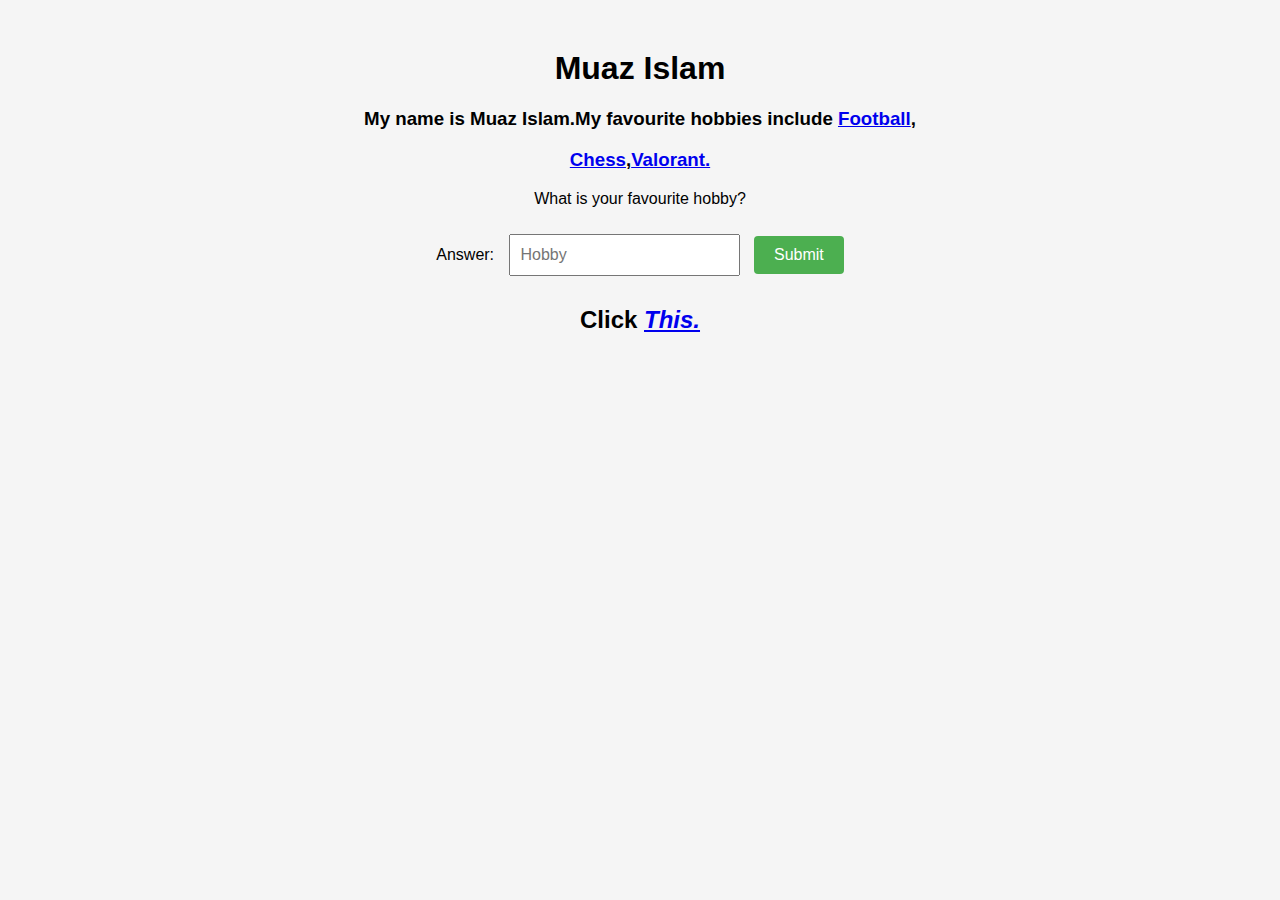
<file: index.html>
<!DOCTYPE html>

<html lang="en">
    <head>
        <link rel="stylesheet" href="https://cdn.jsdelivr.net/npm/bootstrap@4.5.3/dist/css/bootstrap.min.css" integrity="sha384-TX8t27EcRE3e/ihU7zmQxVncDAy5uIKz4rEkgIXeMed4M0jlfIDPvg6uqKI2xXr2" crossorigin="anonymous">
        <script src="https://code.jquery.com/jquery-3.5.1.slim.min.js" integrity="sha384-DfXdz2htPH0lsSSs5nCTpuj/zy4C+OGpamoFVy38MVBnE+IbbVYUew+OrCXaRkfj" crossorigin="anonymous"></script>
        <script src="https://cdn.jsdelivr.net/npm/bootstrap@4.5.3/dist/js/bootstrap.bundle.min.js" integrity="sha384-ho+j7jyWK8fNQe+A12Hb8AhRq26LrZ/JpcUGGOn+Y7RsweNrtN/tE3MoK7ZeZDyx" crossorigin="anonymous"></script>
        <link href="styles.css" rel="stylesheet">
        <script> function greetUser() {
            // Get the name from the input field
            const name = document.getElementById('nameInput').value.trim();

            // Get the greeting element
            const greetingElement = document.getElementById('greeting');

            if (name) {
                // If name is not empty, display personalized greeting
                greetingElement.textContent = `I enjoy ${name} as well!`;
                greetingElement.style.color = "#2E8B57";
            } else {
                // If name is empty, show an error message
                greetingElement.textContent = "Please write an answer!";
                greetingElement.style.color = "#FF0000";
            }
        }
        </script>
        <title>My Webpage</title>
    </head>
    <body>
        <div align="center"class="p-3 mb-2 bg-primary text-black container-fluid"><h1>Muaz Islam</h1></div>
        <div align="center"class="p-3 mb-2 bg-info text-black container-fluid">
            <h3>My name is Muaz Islam.My favourite hobbies include <a href="football.html">Football</a>,</h3>
            <h3><b><a href="chess.html">Chess</a>,<a href ="valorant.html">Valorant.</a></b></h3>
            <p>What is your favourite hobby?</p>
            <label for="nameInput">Answer:</label>
            <input type="text" id="nameInput" placeholder="Hobby">
            <button onclick="greetUser()">Submit</button>
            <div id="greeting"></div>
            <h2>Click <i><a href="https://www.youtube.com/watch?v=dQw4w9WgXcQ">This.</a></i></h2>


        </div>
    </body>
</html>
</file>
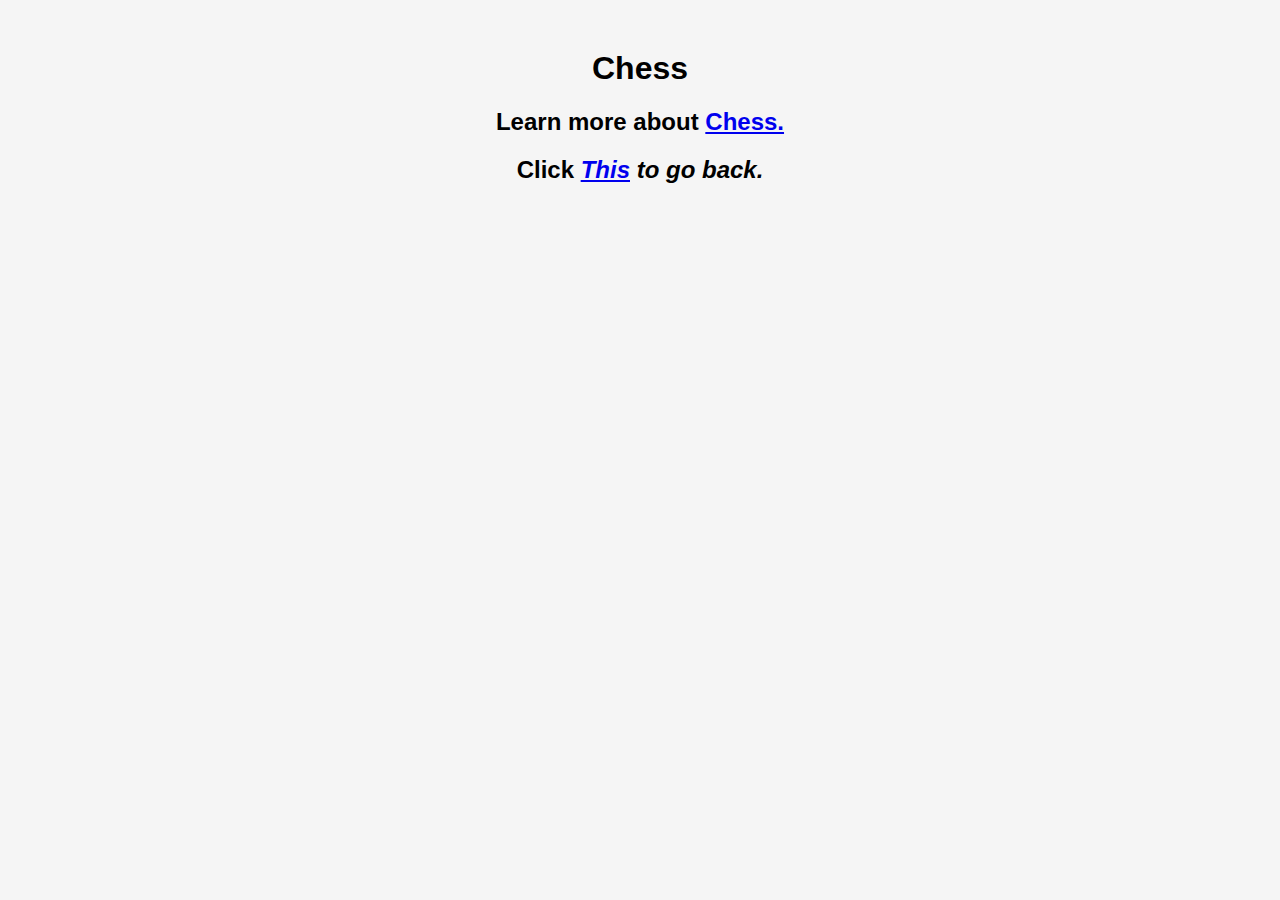
<file: chess.html>
<!DOCTYPE html>

<html lang="en">
    <head>
        <link rel="stylesheet" href="https://cdn.jsdelivr.net/npm/bootstrap@4.5.3/dist/css/bootstrap.min.css" integrity="sha384-TX8t27EcRE3e/ihU7zmQxVncDAy5uIKz4rEkgIXeMed4M0jlfIDPvg6uqKI2xXr2" crossorigin="anonymous">
        <script src="https://code.jquery.com/jquery-3.5.1.slim.min.js" integrity="sha384-DfXdz2htPH0lsSSs5nCTpuj/zy4C+OGpamoFVy38MVBnE+IbbVYUew+OrCXaRkfj" crossorigin="anonymous"></script>
        <script src="https://cdn.jsdelivr.net/npm/bootstrap@4.5.3/dist/js/bootstrap.bundle.min.js" integrity="sha384-ho+j7jyWK8fNQe+A12Hb8AhRq26LrZ/JpcUGGOn+Y7RsweNrtN/tE3MoK7ZeZDyx" crossorigin="anonymous"></script>
        <link href="styles.css" rel="stylesheet">
        <title>Chess</title>
    </head>
    <body>
        <div align="center"class="p-3 mb-2 bg-primary text-black container-fluid"><h1>Chess</h1></div>
        <div align="center"class="p-3 mb-2 bg-info text-black container-fluid">
            <h2>Learn more about <a href="https://chess.fandom.com/wiki/Main_Page">Chess.</a></h2>
            <h2>Click <i><a href="index.html">This</a> to go back.</i></h2>


        </div>
    </body>
</html>
</file>
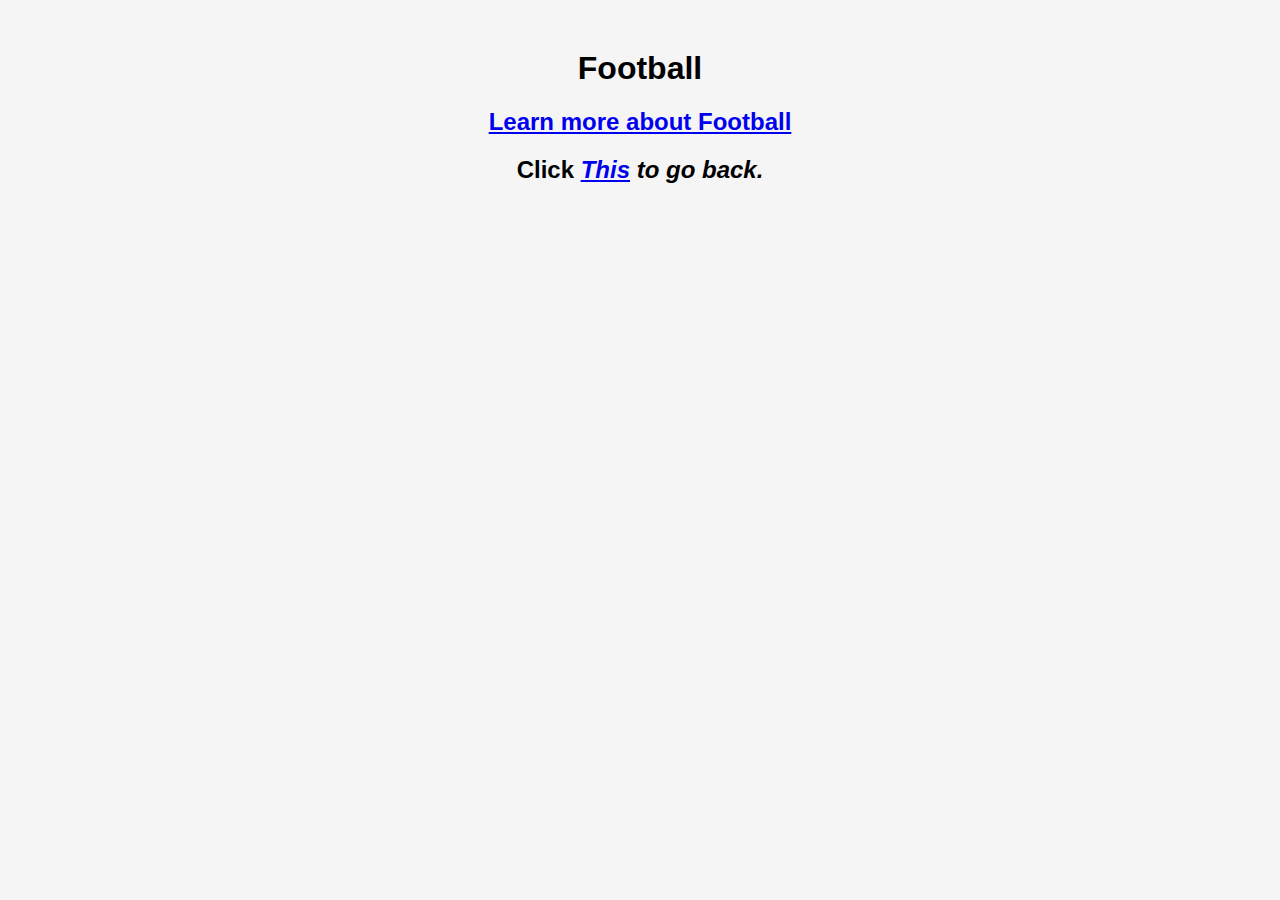
<file: football.html>
<!DOCTYPE html>

<html lang="en">
    <head>
        <link rel="stylesheet" href="https://cdn.jsdelivr.net/npm/bootstrap@4.5.3/dist/css/bootstrap.min.css" integrity="sha384-TX8t27EcRE3e/ihU7zmQxVncDAy5uIKz4rEkgIXeMed4M0jlfIDPvg6uqKI2xXr2" crossorigin="anonymous">
        <script src="https://code.jquery.com/jquery-3.5.1.slim.min.js" integrity="sha384-DfXdz2htPH0lsSSs5nCTpuj/zy4C+OGpamoFVy38MVBnE+IbbVYUew+OrCXaRkfj" crossorigin="anonymous"></script>
        <script src="https://cdn.jsdelivr.net/npm/bootstrap@4.5.3/dist/js/bootstrap.bundle.min.js" integrity="sha384-ho+j7jyWK8fNQe+A12Hb8AhRq26LrZ/JpcUGGOn+Y7RsweNrtN/tE3MoK7ZeZDyx" crossorigin="anonymous"></script>
        <link href="styles.css" rel="stylesheet">
        <title>Football</title>
    </head>
    <body>
        <div align="center"class="p-3 mb-2 bg-primary text-black container-fluid"><h1>Football</h1></div>
        <div align="center"class="p-3 mb-2 bg-info text-black container-fluid">
            <h2><a href="https://en.wikipedia.org/wiki/Football">Learn more about Football</a></h2>
            <h2>Click <i><a href="index.html">This</a> to go back.</i></h2>


        </div>
    </body>
</html>
</file>
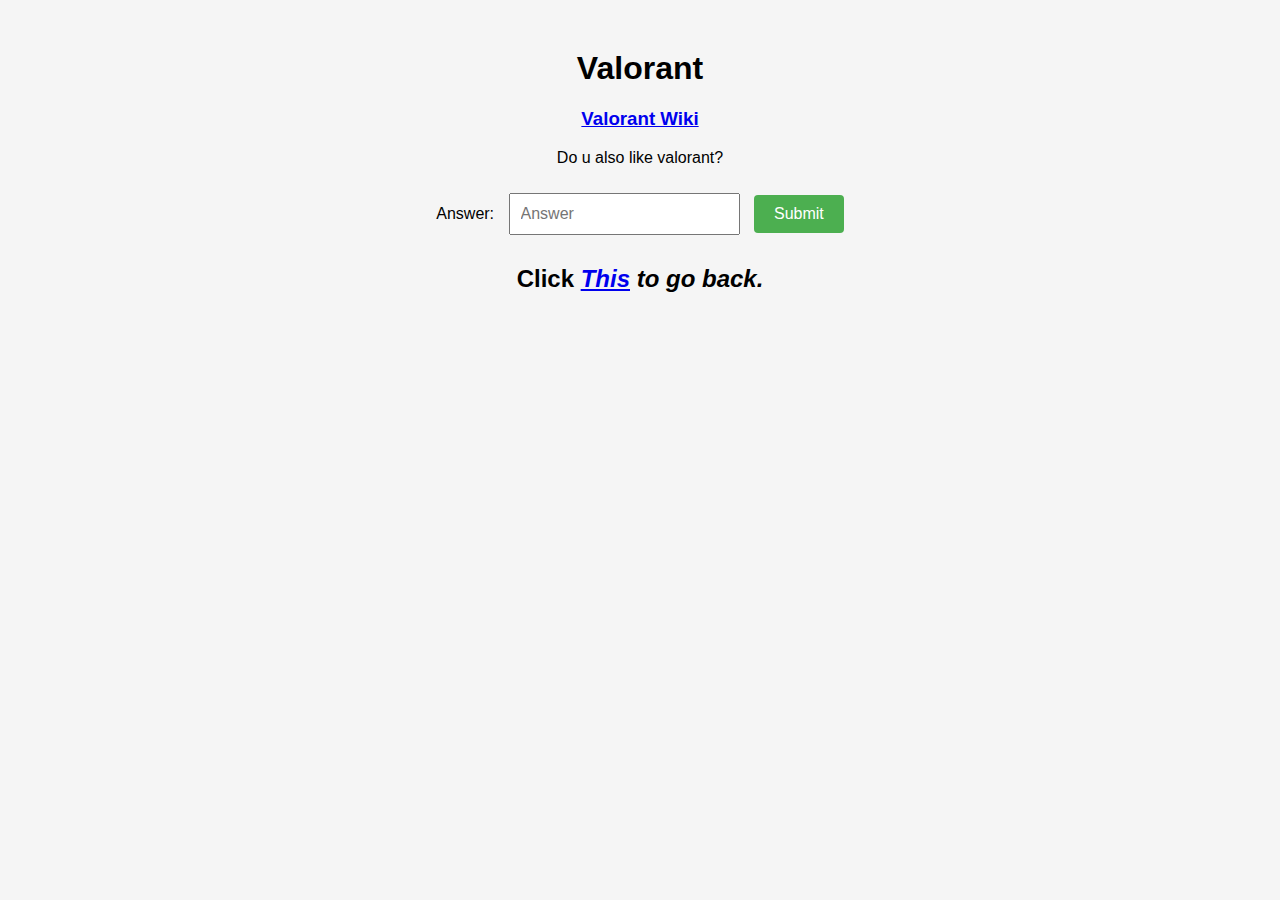
<file: valorant.html>
<!DOCTYPE html>

<html lang="en">
    <head>
        <link rel="stylesheet" href="https://cdn.jsdelivr.net/npm/bootstrap@4.5.3/dist/css/bootstrap.min.css" integrity="sha384-TX8t27EcRE3e/ihU7zmQxVncDAy5uIKz4rEkgIXeMed4M0jlfIDPvg6uqKI2xXr2" crossorigin="anonymous">
        <script src="https://code.jquery.com/jquery-3.5.1.slim.min.js" integrity="sha384-DfXdz2htPH0lsSSs5nCTpuj/zy4C+OGpamoFVy38MVBnE+IbbVYUew+OrCXaRkfj" crossorigin="anonymous"></script>
        <script src="https://cdn.jsdelivr.net/npm/bootstrap@4.5.3/dist/js/bootstrap.bundle.min.js" integrity="sha384-ho+j7jyWK8fNQe+A12Hb8AhRq26LrZ/JpcUGGOn+Y7RsweNrtN/tE3MoK7ZeZDyx" crossorigin="anonymous"></script>
        <link href="styles.css" rel="stylesheet">
        <script> function greetUser() {
            // Get the name from the input field
            const name = document.getElementById('nameInput').value.trim();

            // Get the greeting element
            const greetingElement = document.getElementById('greeting');

            if (name) {
                // If name is not empty, display personalized greeting
                greetingElement.textContent = `Fair Enough!`;
                greetingElement.style.color = "#2E8B57";
            } else {
                // If name is empty, show an error message
                greetingElement.textContent = "Please write an answer!";
                greetingElement.style.color = "#FF0000";
            }
        }
        </script>
        <title>Valorant</title>
    </head>
    <body>
        <div align="center"class="p-3 mb-2 bg-primary text-black container-fluid"><h1>Valorant</h1></div>
        <div align="center"class="p-3 mb-2 bg-info text-black container-fluid">
            <h3><a href=https://valorant.fandom.com/wiki/VALORANT_Wiki"">Valorant Wiki</a></h3>
            <p>Do u also like valorant?</p>
            <label for="nameInput">Answer:</label>
            <input type="text" id="nameInput" placeholder="Answer">
            <button onclick="greetUser()">Submit</button>
            <div id="greeting"></div>
            <h2>Click <i><a href="index.html">This</a> to go back.</i></h2>


        </div>
    </body>
</html>
</file>
<file: styles.css>
button {
    padding: 10px 20px;
    background-color: #4CAF50;
    color: white;
    border: none;
    border-radius: 4px;
    cursor: pointer;
    font-size: 16px;
}
button:hover {
    background-color: #45a049;
}
input {
    padding: 10px;
    font-size: 16px;
    margin: 10px;
}
#greeting {
    font-size: 24px;
    margin-top: 20px;
    color: #333;}
    body {
        font-family: Arial, sans-serif;
        text-align: center;
        margin-top: 50px;
        background-color: #f5f5f5;
    }
</file>
